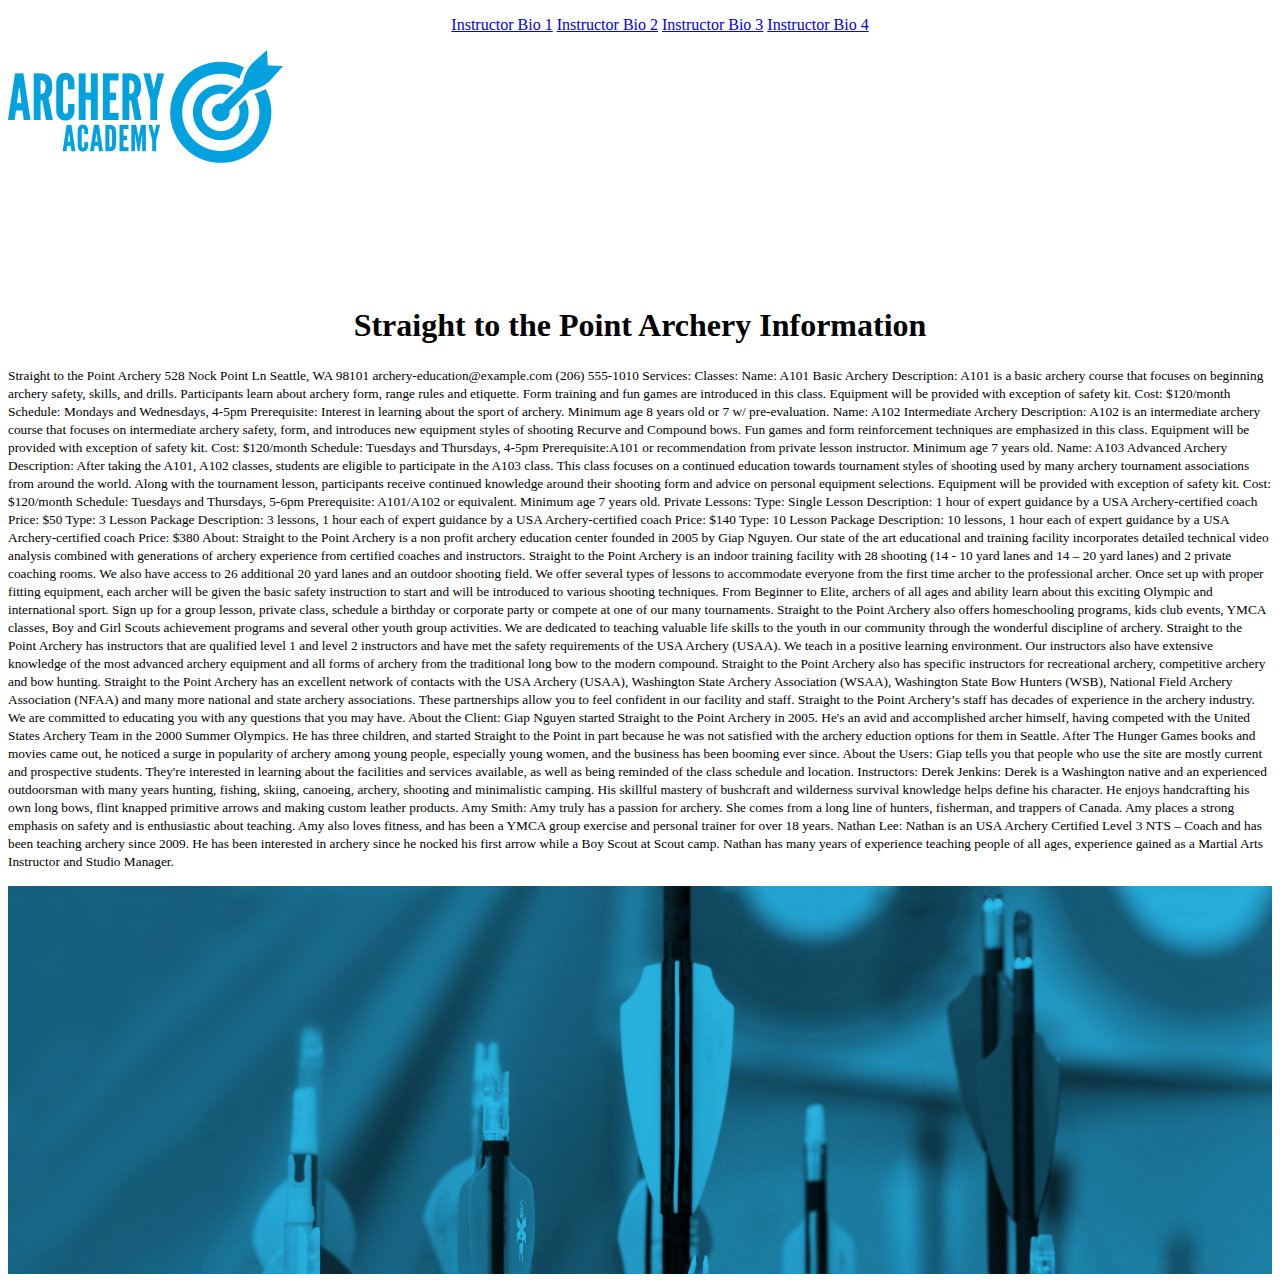
<file: index.html>
<!DOCTYPE html>
<html lang="en">
<head>
<meta charset="utf-8">
<title>Archery Academy</title>
<link rel="stylesheet" type="text/css" href="style/stylesheet.css">
</head>

<body>

<div class="nav">
<ul>
<li><a href="bio-1.html">Instructor Bio 1</a></li>
<li><a href="bio-2.html">Instructor Bio 2</a></li>
<li><a href="bio-3.html">Instructor Bio 3</a></li>
<li><a href="bio-4.html">Instructor Bio 4</a></li>
</ul>
</div>

<div class="header">
<img class="header-image" src="header.jpg" alt="header image."/>
</div>

<div>
<img class="logo" src="logo.jpg" alt="logo image."/>
</div>

<h1 style="text-align:center">Straight to the Point Archery Information</h1>

<p>
<small>Straight to the Point Archery

528 Nock Point Ln

Seattle, WA 98101

archery-education@example.com

(206) 555-1010

Services:

	Classes:

		Name: A101 Basic Archery

		Description: A101 is a basic archery course that focuses on beginning archery safety, skills, and drills. Participants learn about archery form, range rules and etiquette. Form training and fun games are introduced in this class.

Equipment will be provided with exception of safety kit.

		Cost: $120/month

		Schedule: Mondays and Wednesdays, 4-5pm

		Prerequisite:   Interest in learning about the sport of archery. Minimum age  8 years old or 7 w/ pre-evaluation.

		Name: A102 Intermediate Archery

		Description: A102 is an intermediate archery course that focuses on intermediate archery safety, form, and introduces new equipment styles of shooting Recurve and Compound bows. Fun games and form reinforcement techniques are emphasized in this class.

Equipment will be provided with exception of safety kit.

		Cost: $120/month

		Schedule: Tuesdays and Thursdays, 4-5pm

		Prerequisite:A101 or recommendation from private lesson instructor. Minimum age  7 years old.

		Name: A103 Advanced Archery

		Description: After taking the A101, A102 classes, students are eligible to participate in the A103 class. This class focuses on a continued education towards tournament styles of shooting used by many archery tournament associations from around the world. Along with the tournament lesson, participants receive continued knowledge around their shooting form and advice on personal equipment selections.

Equipment will be provided with exception of safety kit.

		Cost: $120/month

		Schedule: Tuesdays and Thursdays, 5-6pm

		Prerequisite:  A101/A102 or equivalent. Minimum age  7 years old.

	Private Lessons:

		Type: Single Lesson

		Description: 1 hour of expert guidance by a USA Archery-certified coach

		Price: $50

		Type: 3 Lesson Package

		Description: 3 lessons, 1 hour each of expert guidance by a USA Archery-certified coach

		Price: $140

		Type: 10 Lesson Package

		Description: 10 lessons, 1 hour each of expert guidance by a USA Archery-certified coach

		Price: $380

About:

Straight to the Point Archery is a non profit archery education center founded in 2005 by Giap Nguyen.  Our state of the art educational and training facility incorporates detailed technical video analysis combined with generations of archery experience from certified coaches and instructors.

Straight to the Point Archery is an indoor training facility with  28 shooting (14 -  10 yard lanes and 14 – 20 yard lanes) and 2 private coaching rooms. We also have access to 26  additional  20 yard lanes  and an outdoor shooting field.  We offer several types of lessons to accommodate everyone from the first time archer to the professional archer. Once set up with proper fitting equipment, each archer will be given the basic safety instruction to start and will be introduced to various shooting techniques.

From Beginner to Elite, archers of all ages and ability learn about this exciting Olympic and international sport. Sign up for a group lesson, private class, schedule a birthday or corporate party or compete at one of our many tournaments.  Straight to the Point Archery also offers homeschooling programs, kids club events, YMCA classes, Boy and Girl Scouts achievement programs and several other youth group activities. We are dedicated to teaching valuable life skills to the youth in our community through the wonderful discipline of archery.

Straight to the Point Archery has instructors that are qualified level 1 and level 2 instructors and have met the safety requirements of the USA Archery (USAA). We teach in a positive learning environment.  Our instructors also have extensive knowledge of the most advanced archery equipment and all forms of archery from the traditional long bow to the modern compound.  Straight to the Point Archery also has specific instructors for recreational archery, competitive archery and bow hunting.

Straight to the Point Archery has an excellent network of contacts with the USA Archery (USAA), Washington State Archery Association (WSAA), Washington State Bow Hunters (WSB), National Field Archery Association (NFAA) and many more national and state archery associations. These partnerships allow you to feel confident in our facility and staff.

Straight to the Point Archery’s staff has decades of experience in the archery industry. We are committed to educating you with any questions that you may have.

About the Client:

	Giap Nguyen started Straight to the Point Archery in 2005. He's an avid and accomplished archer himself, having competed with the United States Archery Team in the 2000 Summer Olympics. He has three children, and  started Straight to the Point in part because he was not satisfied with the archery eduction options for them in Seattle. After The Hunger Games books and movies came out, he noticed a surge in popularity of archery among young people, especially young women, and the business has been booming ever since.

About the Users:

	Giap tells you that people who use the site are mostly current and prospective students. They're interested in learning about the facilities and services available, as well as being reminded of the class schedule and location.

Instructors:

	Derek Jenkins: Derek is a Washington native and an experienced outdoorsman with many years hunting, fishing, skiing, canoeing, archery, shooting and minimalistic camping. His skillful mastery of bushcraft and wilderness survival knowledge helps define his character. He enjoys handcrafting his own long bows, flint knapped primitive arrows and making custom leather products.

	Amy Smith: Amy truly has a passion for archery. She comes from a long line of hunters, fisherman, and trappers of Canada. Amy  places a strong emphasis on safety and is enthusiastic about teaching. Amy also loves fitness, and  has been a YMCA group exercise and personal trainer for over 18 years.

	Nathan Lee: Nathan is an USA Archery Certified Level 3 NTS – Coach and has been teaching archery since 2009. He has been interested in archery since he nocked his first arrow while a Boy Scout at Scout camp. Nathan has many years of experience teaching people of all ages, experience gained as a Martial Arts Instructor and Studio Manager.
</small>
</p>

<div>
<img class="footer" src="footer.jpg"  alt="footer image."/>
</div>

</body>

</html>
</file>
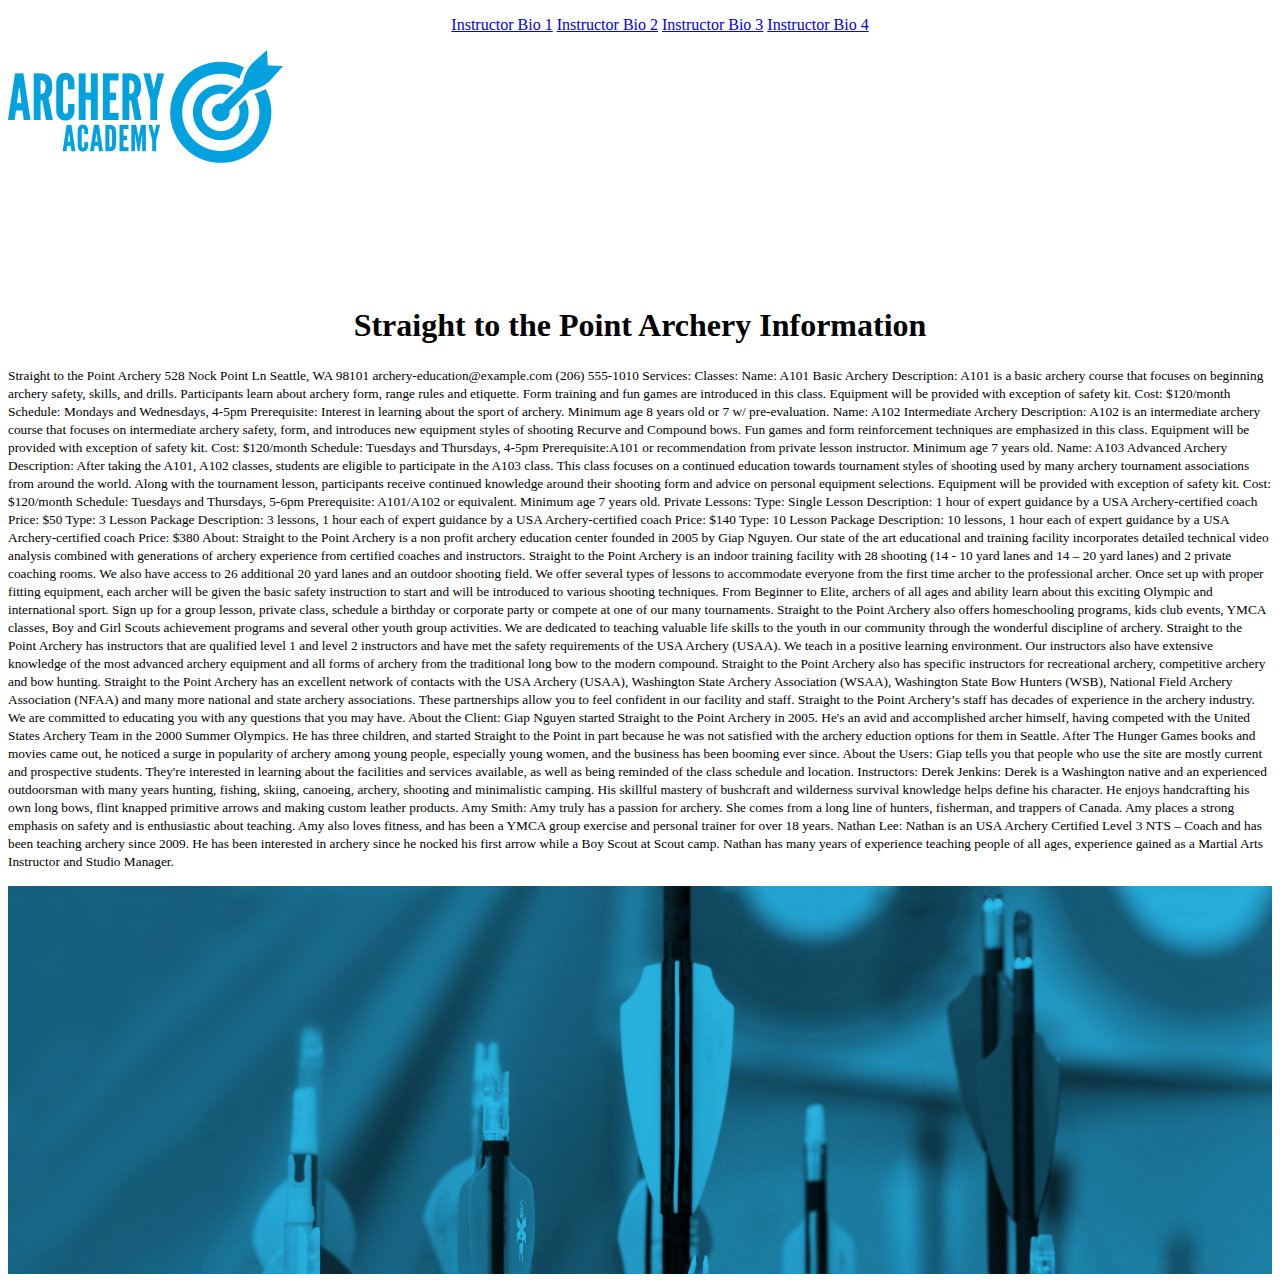
<file: archery/index.html>
<!DOCTYPE html>
<html lang="en">
<head>
<meta charset="utf-8">
<title>Archery Academy</title>
<link rel="stylesheet" type="text/css" href="style/stylesheet.css">
</head>

<body>

<div class="nav">
<ul>
<li><a href="bio-1.html">Instructor Bio 1</a></li>
<li><a href="bio-2.html">Instructor Bio 2</a></li>
<li><a href="bio-3.html">Instructor Bio 3</a></li>
<li><a href="bio-4.html">Instructor Bio 4</a></li>
</ul>
</div>

<div class="header">
<img class="header-image" src="header.jpg" alt="header image."/>
</div>

<div>
<img class="logo" src="logo.jpg" alt-"logo image."/>
</div>

<h1 style="text-align:center">Straight to the Point Archery Information</h1>

<p>
<small>Straight to the Point Archery

528 Nock Point Ln

Seattle, WA 98101

archery-education@example.com

(206) 555-1010

Services:

	Classes:

		Name: A101 Basic Archery

		Description: A101 is a basic archery course that focuses on beginning archery safety, skills, and drills. Participants learn about archery form, range rules and etiquette. Form training and fun games are introduced in this class.

Equipment will be provided with exception of safety kit.

		Cost: $120/month

		Schedule: Mondays and Wednesdays, 4-5pm

		Prerequisite:   Interest in learning about the sport of archery. Minimum age  8 years old or 7 w/ pre-evaluation.

		Name: A102 Intermediate Archery

		Description: A102 is an intermediate archery course that focuses on intermediate archery safety, form, and introduces new equipment styles of shooting Recurve and Compound bows. Fun games and form reinforcement techniques are emphasized in this class.

Equipment will be provided with exception of safety kit.

		Cost: $120/month

		Schedule: Tuesdays and Thursdays, 4-5pm

		Prerequisite:A101 or recommendation from private lesson instructor. Minimum age  7 years old.

		Name: A103 Advanced Archery

		Description: After taking the A101, A102 classes, students are eligible to participate in the A103 class. This class focuses on a continued education towards tournament styles of shooting used by many archery tournament associations from around the world. Along with the tournament lesson, participants receive continued knowledge around their shooting form and advice on personal equipment selections.

Equipment will be provided with exception of safety kit.

		Cost: $120/month

		Schedule: Tuesdays and Thursdays, 5-6pm

		Prerequisite:  A101/A102 or equivalent. Minimum age  7 years old.

	Private Lessons:

		Type: Single Lesson

		Description: 1 hour of expert guidance by a USA Archery-certified coach

		Price: $50

		Type: 3 Lesson Package

		Description: 3 lessons, 1 hour each of expert guidance by a USA Archery-certified coach

		Price: $140

		Type: 10 Lesson Package

		Description: 10 lessons, 1 hour each of expert guidance by a USA Archery-certified coach

		Price: $380

About:

Straight to the Point Archery is a non profit archery education center founded in 2005 by Giap Nguyen.  Our state of the art educational and training facility incorporates detailed technical video analysis combined with generations of archery experience from certified coaches and instructors.

Straight to the Point Archery is an indoor training facility with  28 shooting (14 -  10 yard lanes and 14 – 20 yard lanes) and 2 private coaching rooms. We also have access to 26  additional  20 yard lanes  and an outdoor shooting field.  We offer several types of lessons to accommodate everyone from the first time archer to the professional archer. Once set up with proper fitting equipment, each archer will be given the basic safety instruction to start and will be introduced to various shooting techniques.

From Beginner to Elite, archers of all ages and ability learn about this exciting Olympic and international sport. Sign up for a group lesson, private class, schedule a birthday or corporate party or compete at one of our many tournaments.  Straight to the Point Archery also offers homeschooling programs, kids club events, YMCA classes, Boy and Girl Scouts achievement programs and several other youth group activities. We are dedicated to teaching valuable life skills to the youth in our community through the wonderful discipline of archery.

Straight to the Point Archery has instructors that are qualified level 1 and level 2 instructors and have met the safety requirements of the USA Archery (USAA). We teach in a positive learning environment.  Our instructors also have extensive knowledge of the most advanced archery equipment and all forms of archery from the traditional long bow to the modern compound.  Straight to the Point Archery also has specific instructors for recreational archery, competitive archery and bow hunting.

Straight to the Point Archery has an excellent network of contacts with the USA Archery (USAA), Washington State Archery Association (WSAA), Washington State Bow Hunters (WSB), National Field Archery Association (NFAA) and many more national and state archery associations. These partnerships allow you to feel confident in our facility and staff.

Straight to the Point Archery’s staff has decades of experience in the archery industry. We are committed to educating you with any questions that you may have.

About the Client:

	Giap Nguyen started Straight to the Point Archery in 2005. He's an avid and accomplished archer himself, having competed with the United States Archery Team in the 2000 Summer Olympics. He has three children, and  started Straight to the Point in part because he was not satisfied with the archery eduction options for them in Seattle. After The Hunger Games books and movies came out, he noticed a surge in popularity of archery among young people, especially young women, and the business has been booming ever since.

About the Users:

	Giap tells you that people who use the site are mostly current and prospective students. They're interested in learning about the facilities and services available, as well as being reminded of the class schedule and location.

Instructors:

	Derek Jenkins: Derek is a Washington native and an experienced outdoorsman with many years hunting, fishing, skiing, canoeing, archery, shooting and minimalistic camping. His skillful mastery of bushcraft and wilderness survival knowledge helps define his character. He enjoys handcrafting his own long bows, flint knapped primitive arrows and making custom leather products.

	Amy Smith: Amy truly has a passion for archery. She comes from a long line of hunters, fisherman, and trappers of Canada. Amy  places a strong emphasis on safety and is enthusiastic about teaching. Amy also loves fitness, and  has been a YMCA group exercise and personal trainer for over 18 years.

	Nathan Lee: Nathan is an USA Archery Certified Level 3 NTS – Coach and has been teaching archery since 2009. He has been interested in archery since he nocked his first arrow while a Boy Scout at Scout camp. Nathan has many years of experience teaching people of all ages, experience gained as a Martial Arts Instructor and Studio Manager.
</small>
</p>

<div>
<img class="footer" src="footer.jpg"  alt="footer image."/>
</div>

</body>

</html>
</file>
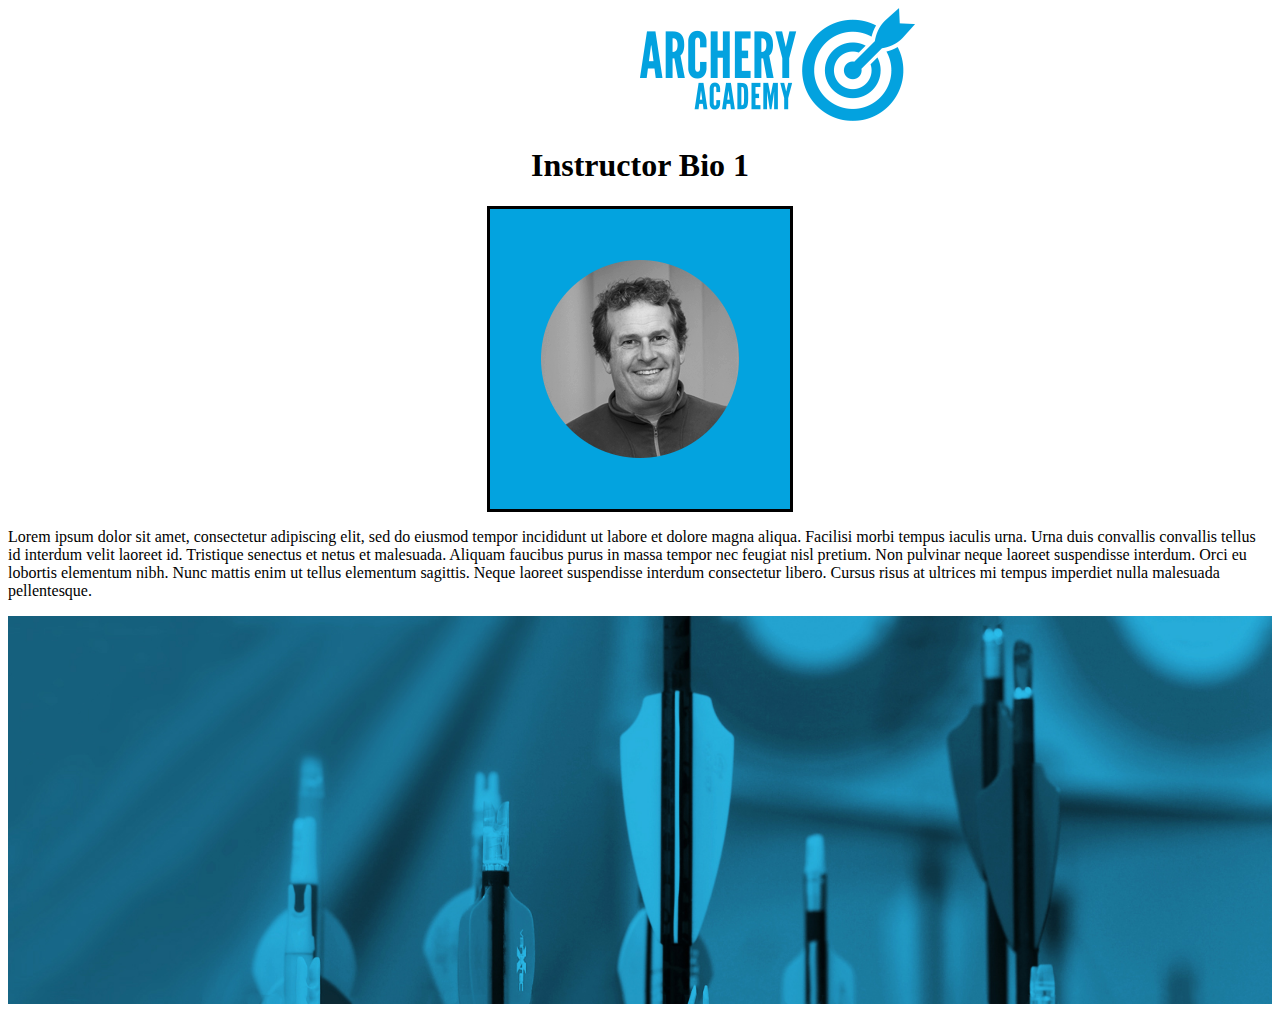
<file: bio-1.html>
<!DOCTYPE html>
<html lang="en">
<head>
<meta charset="utf-8">
<title>Archery Academy</title>
</head>

<style>

  .header {
  display: block;
  margin-left: auto;
  margin-right: 0.3px;
  width: 50%;
    }

  .footer {
  width: 100%;
  height: 10%;
  }

  .instructor-1 {
  display: block;
  margin: 0 auto;
  background-color: #03a3df;
  padding: 50px;
  border-style: solid; 
  }

</style>

<body>

<div class="header">
<img class="header-image" src="header.jpg" alt="header image."/>
</div>

<h1 style="text-align:center">Instructor Bio 1</h1>

<div>
<img class="instructor-1" src="bio 1.jpg"  alt="bio 1."/>
</div>

<p>
Lorem ipsum dolor sit amet, consectetur adipiscing elit, sed do eiusmod tempor incididunt ut labore et dolore magna aliqua. Facilisi morbi tempus iaculis urna. Urna duis convallis convallis tellus id interdum velit laoreet id. Tristique senectus et netus et malesuada. Aliquam faucibus purus in massa tempor nec feugiat nisl pretium. Non pulvinar neque laoreet suspendisse interdum. Orci eu lobortis elementum nibh. Nunc mattis enim ut tellus elementum sagittis. Neque laoreet suspendisse interdum consectetur libero. Cursus risus at ultrices mi tempus imperdiet nulla malesuada pellentesque.
</p>

<div>
<img class="footer" src="footer.jpg"  alt="footer image."/>
</div>

</body>

</html>
</file>
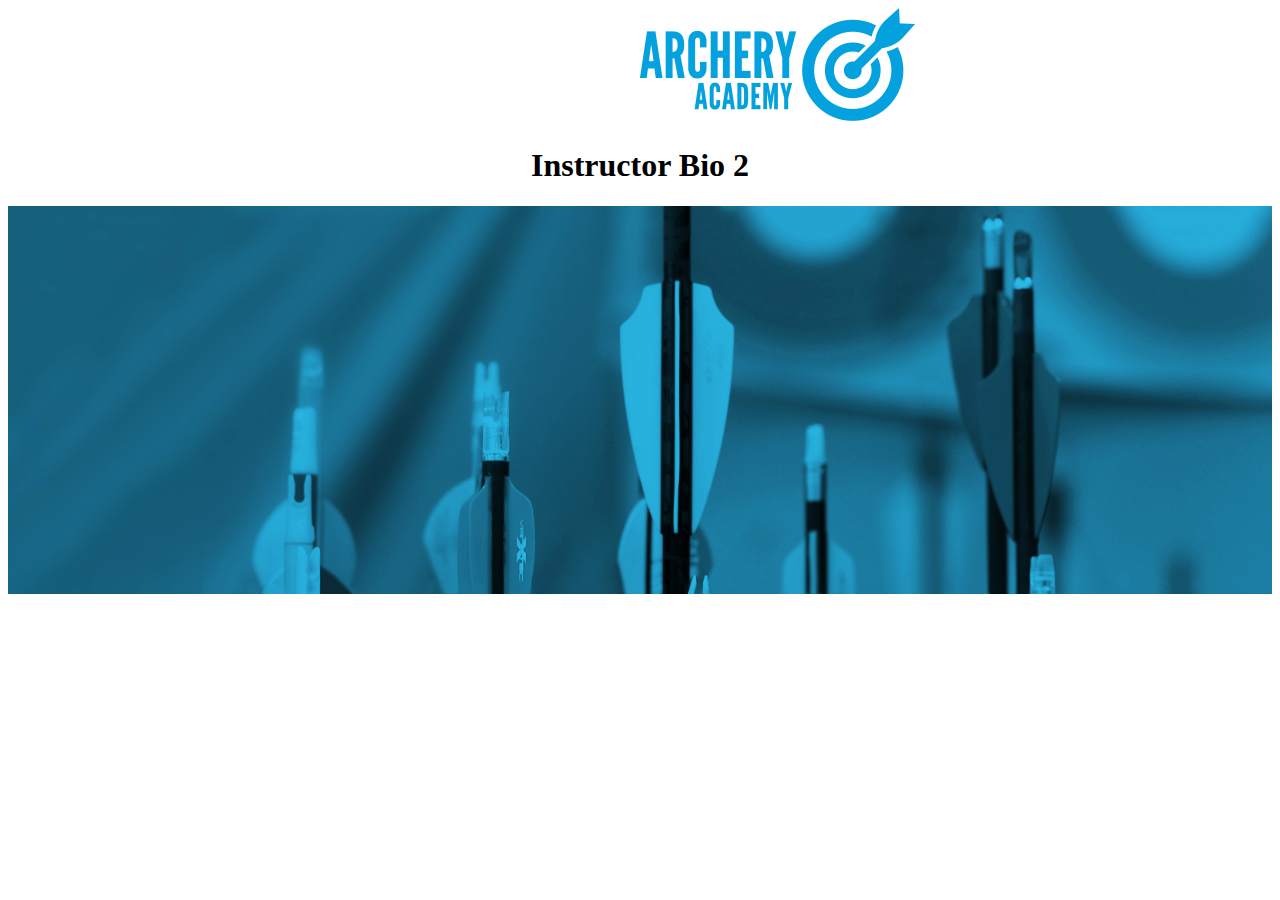
<file: bio-2.html>
<!DOCTYPE html>
<html lang="en">
<head>
<meta charset="utf-8">
<title>Archery Academy</title>
</head>

<style>

  .header {
  display: block;
  margin-left: auto;
  margin-right: 0.3px;
  width: 50%;
    }

  .footer {
  width: 100%;
  height: 10%;
  }

</style>

<body>

<div class="header">
<img class="header-image" src="header.jpg" alt="header image."/>
</div>

<h1 style="text-align:center">Instructor Bio 2</h1>

<div>
<img class="footer" src="footer.jpg"  alt="footer image."/>
</div>

</body>

</html>
</file>
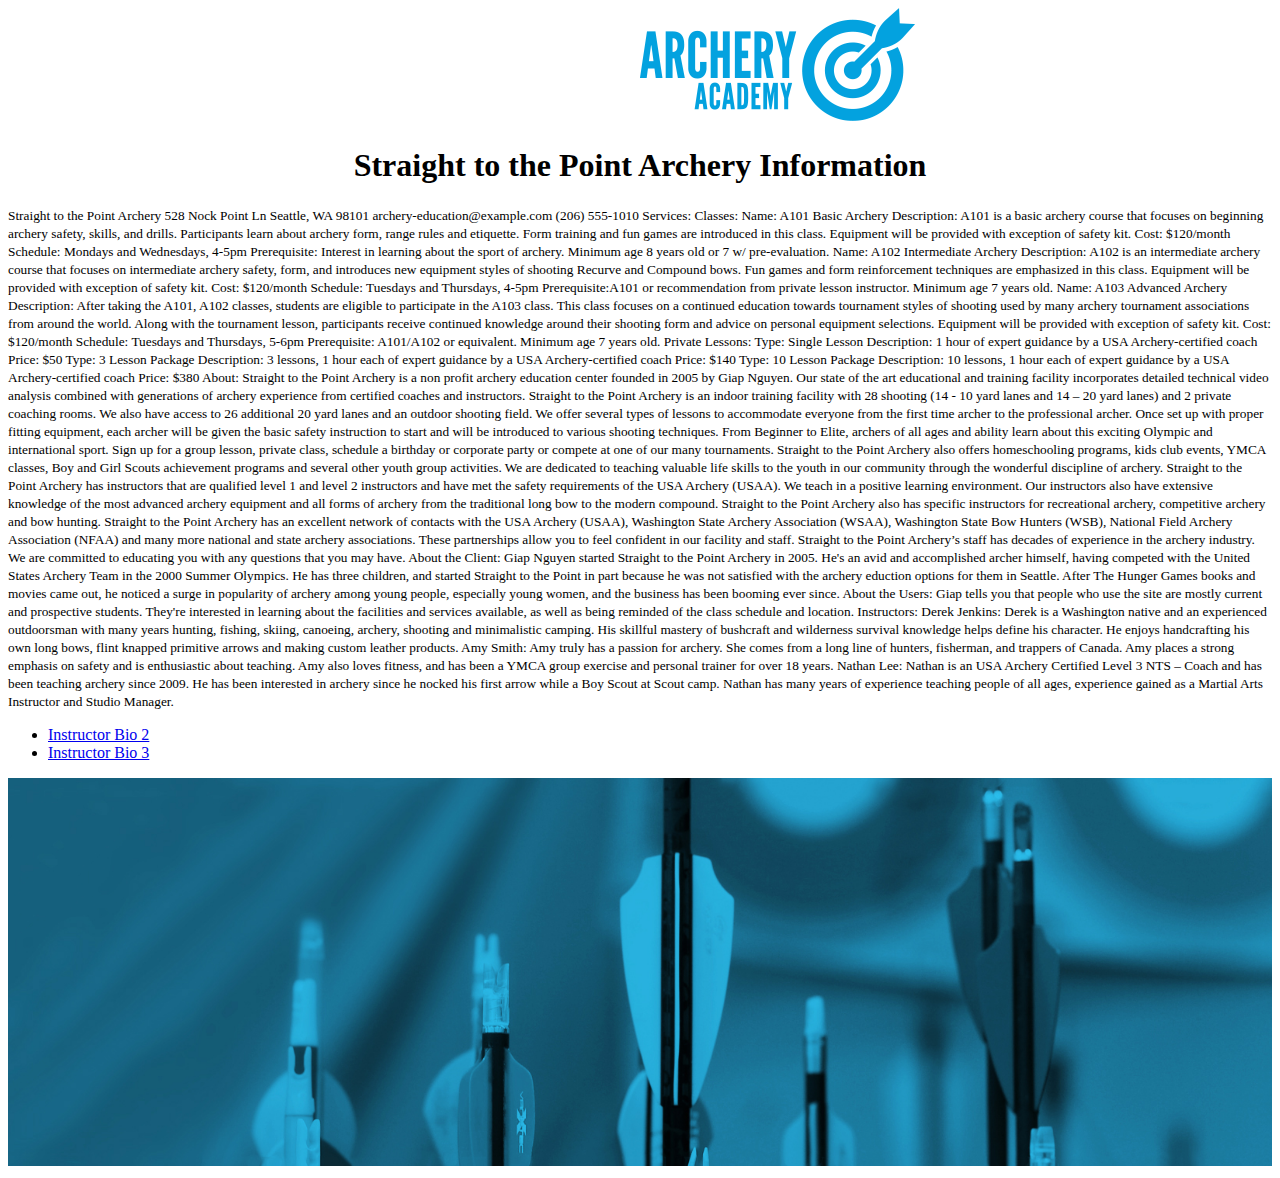
<file: bio-3.html>
<!DOCTYPE html>
<html lang="en">
<head>
<meta charset="utf-8">
<title>Archery Academy</title>
</head>

<style>

  .header {
  display: block;
  margin-left: auto;
  margin-right: 0.3px;
  width: 50%;
    }

  .footer {
  width: 100%;
  height: 10%;
  }


</style>

<body>

<div class="header">
<img class="header-image" src="header.jpg" alt="header image."/>
</div>

<h1 style="text-align:center">Straight to the Point Archery Information</h1>




<p><small>Straight to the Point Archery

528 Nock Point Ln

Seattle, WA 98101

archery-education@example.com

(206) 555-1010

Services:

	Classes:

		Name: A101 Basic Archery

		Description: A101 is a basic archery course that focuses on beginning archery safety, skills, and drills. Participants learn about archery form, range rules and etiquette. Form training and fun games are introduced in this class.

Equipment will be provided with exception of safety kit.

		Cost: $120/month

		Schedule: Mondays and Wednesdays, 4-5pm

		Prerequisite:   Interest in learning about the sport of archery. Minimum age  8 years old or 7 w/ pre-evaluation.

		Name: A102 Intermediate Archery

		Description: A102 is an intermediate archery course that focuses on intermediate archery safety, form, and introduces new equipment styles of shooting Recurve and Compound bows. Fun games and form reinforcement techniques are emphasized in this class.

Equipment will be provided with exception of safety kit.

		Cost: $120/month

		Schedule: Tuesdays and Thursdays, 4-5pm

		Prerequisite:A101 or recommendation from private lesson instructor. Minimum age  7 years old.

		Name: A103 Advanced Archery

		Description: After taking the A101, A102 classes, students are eligible to participate in the A103 class. This class focuses on a continued education towards tournament styles of shooting used by many archery tournament associations from around the world. Along with the tournament lesson, participants receive continued knowledge around their shooting form and advice on personal equipment selections.

Equipment will be provided with exception of safety kit.

		Cost: $120/month

		Schedule: Tuesdays and Thursdays, 5-6pm

		Prerequisite:  A101/A102 or equivalent. Minimum age  7 years old.

	Private Lessons:

		Type: Single Lesson

		Description: 1 hour of expert guidance by a USA Archery-certified coach

		Price: $50

		Type: 3 Lesson Package

		Description: 3 lessons, 1 hour each of expert guidance by a USA Archery-certified coach

		Price: $140

		Type: 10 Lesson Package

		Description: 10 lessons, 1 hour each of expert guidance by a USA Archery-certified coach

		Price: $380

About:

Straight to the Point Archery is a non profit archery education center founded in 2005 by Giap Nguyen.  Our state of the art educational and training facility incorporates detailed technical video analysis combined with generations of archery experience from certified coaches and instructors.

Straight to the Point Archery is an indoor training facility with  28 shooting (14 -  10 yard lanes and 14 – 20 yard lanes) and 2 private coaching rooms. We also have access to 26  additional  20 yard lanes  and an outdoor shooting field.  We offer several types of lessons to accommodate everyone from the first time archer to the professional archer. Once set up with proper fitting equipment, each archer will be given the basic safety instruction to start and will be introduced to various shooting techniques.

From Beginner to Elite, archers of all ages and ability learn about this exciting Olympic and international sport. Sign up for a group lesson, private class, schedule a birthday or corporate party or compete at one of our many tournaments.  Straight to the Point Archery also offers homeschooling programs, kids club events, YMCA classes, Boy and Girl Scouts achievement programs and several other youth group activities. We are dedicated to teaching valuable life skills to the youth in our community through the wonderful discipline of archery.

Straight to the Point Archery has instructors that are qualified level 1 and level 2 instructors and have met the safety requirements of the USA Archery (USAA). We teach in a positive learning environment.  Our instructors also have extensive knowledge of the most advanced archery equipment and all forms of archery from the traditional long bow to the modern compound.  Straight to the Point Archery also has specific instructors for recreational archery, competitive archery and bow hunting.

Straight to the Point Archery has an excellent network of contacts with the USA Archery (USAA), Washington State Archery Association (WSAA), Washington State Bow Hunters (WSB), National Field Archery Association (NFAA) and many more national and state archery associations. These partnerships allow you to feel confident in our facility and staff.

Straight to the Point Archery’s staff has decades of experience in the archery industry. We are committed to educating you with any questions that you may have.

About the Client:

	Giap Nguyen started Straight to the Point Archery in 2005. He's an avid and accomplished archer himself, having competed with the United States Archery Team in the 2000 Summer Olympics. He has three children, and  started Straight to the Point in part because he was not satisfied with the archery eduction options for them in Seattle. After The Hunger Games books and movies came out, he noticed a surge in popularity of archery among young people, especially young women, and the business has been booming ever since.

About the Users:

	Giap tells you that people who use the site are mostly current and prospective students. They're interested in learning about the facilities and services available, as well as being reminded of the class schedule and location.

Instructors:

	Derek Jenkins: Derek is a Washington native and an experienced outdoorsman with many years hunting, fishing, skiing, canoeing, archery, shooting and minimalistic camping. His skillful mastery of bushcraft and wilderness survival knowledge helps define his character. He enjoys handcrafting his own long bows, flint knapped primitive arrows and making custom leather products.

	Amy Smith: Amy truly has a passion for archery. She comes from a long line of hunters, fisherman, and trappers of Canada. Amy  places a strong emphasis on safety and is enthusiastic about teaching. Amy also loves fitness, and  has been a YMCA group exercise and personal trainer for over 18 years.

	Nathan Lee: Nathan is an USA Archery Certified Level 3 NTS – Coach and has been teaching archery since 2009. He has been interested in archery since he nocked his first arrow while a Boy Scout at Scout camp. Nathan has many years of experience teaching people of all ages, experience gained as a Martial Arts Instructor and Studio Manager.
</p></small>

<div class="menu">
<ul>
<li><a href="bio%202.html">Instructor Bio 2</a></li>
<li><a href="bio%203.html">Instructor Bio 3</a></li>
</ul>
</div>


<div>
<img class="footer" src="footer.jpg"  alt="footer image."/>
</div>

</body>

</html>
</file>
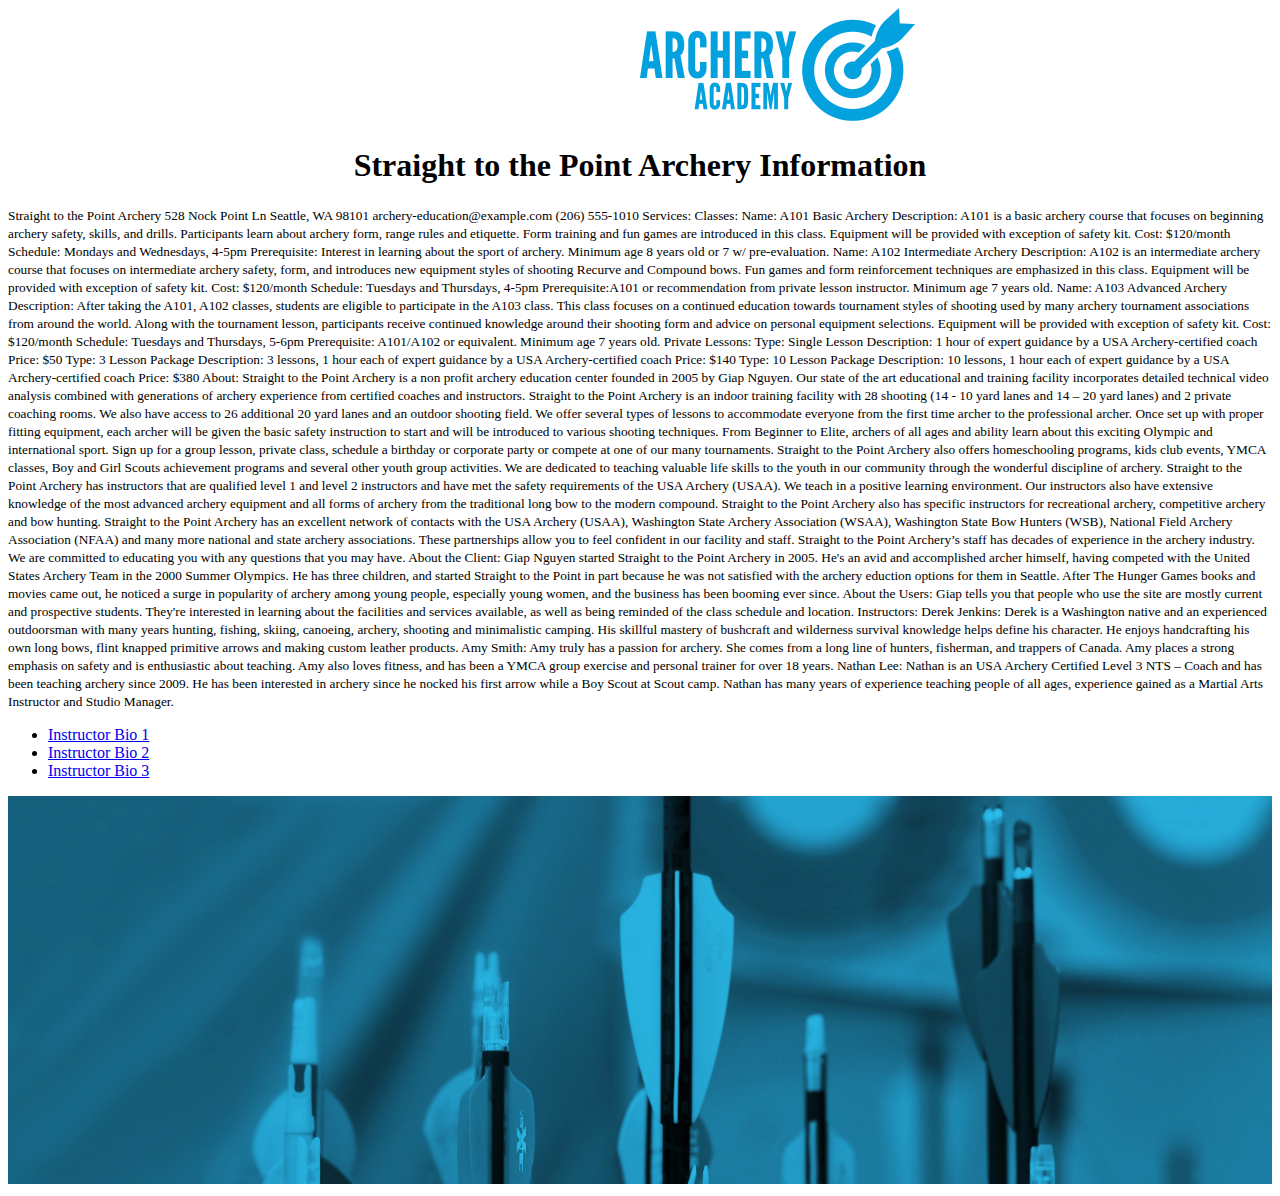
<file: bio-4.html>
<!DOCTYPE html>
<html lang="en">
<head>
<meta charset="utf-8">
<title>Archery Academy</title>
</head>

<style>

  .header {
  display: block;
  margin-left: auto;
  margin-right: 0.3px;
  width: 50%;
    }

  .footer {
  width: 100%;
  height: 10%;
  }


</style>

<body>

<div class="header">
<img class="header-image" src="header.jpg" alt="header image."/>
</div>

<h1 style="text-align:center">Straight to the Point Archery Information</h1>




<p><small>Straight to the Point Archery

528 Nock Point Ln

Seattle, WA 98101

archery-education@example.com

(206) 555-1010

Services:

	Classes:

		Name: A101 Basic Archery

		Description: A101 is a basic archery course that focuses on beginning archery safety, skills, and drills. Participants learn about archery form, range rules and etiquette. Form training and fun games are introduced in this class.

Equipment will be provided with exception of safety kit.

		Cost: $120/month

		Schedule: Mondays and Wednesdays, 4-5pm

		Prerequisite:   Interest in learning about the sport of archery. Minimum age  8 years old or 7 w/ pre-evaluation.

		Name: A102 Intermediate Archery

		Description: A102 is an intermediate archery course that focuses on intermediate archery safety, form, and introduces new equipment styles of shooting Recurve and Compound bows. Fun games and form reinforcement techniques are emphasized in this class.

Equipment will be provided with exception of safety kit.

		Cost: $120/month

		Schedule: Tuesdays and Thursdays, 4-5pm

		Prerequisite:A101 or recommendation from private lesson instructor. Minimum age  7 years old.

		Name: A103 Advanced Archery

		Description: After taking the A101, A102 classes, students are eligible to participate in the A103 class. This class focuses on a continued education towards tournament styles of shooting used by many archery tournament associations from around the world. Along with the tournament lesson, participants receive continued knowledge around their shooting form and advice on personal equipment selections.

Equipment will be provided with exception of safety kit.

		Cost: $120/month

		Schedule: Tuesdays and Thursdays, 5-6pm

		Prerequisite:  A101/A102 or equivalent. Minimum age  7 years old.

	Private Lessons:

		Type: Single Lesson

		Description: 1 hour of expert guidance by a USA Archery-certified coach

		Price: $50

		Type: 3 Lesson Package

		Description: 3 lessons, 1 hour each of expert guidance by a USA Archery-certified coach

		Price: $140

		Type: 10 Lesson Package

		Description: 10 lessons, 1 hour each of expert guidance by a USA Archery-certified coach

		Price: $380

About:

Straight to the Point Archery is a non profit archery education center founded in 2005 by Giap Nguyen.  Our state of the art educational and training facility incorporates detailed technical video analysis combined with generations of archery experience from certified coaches and instructors.

Straight to the Point Archery is an indoor training facility with  28 shooting (14 -  10 yard lanes and 14 – 20 yard lanes) and 2 private coaching rooms. We also have access to 26  additional  20 yard lanes  and an outdoor shooting field.  We offer several types of lessons to accommodate everyone from the first time archer to the professional archer. Once set up with proper fitting equipment, each archer will be given the basic safety instruction to start and will be introduced to various shooting techniques.

From Beginner to Elite, archers of all ages and ability learn about this exciting Olympic and international sport. Sign up for a group lesson, private class, schedule a birthday or corporate party or compete at one of our many tournaments.  Straight to the Point Archery also offers homeschooling programs, kids club events, YMCA classes, Boy and Girl Scouts achievement programs and several other youth group activities. We are dedicated to teaching valuable life skills to the youth in our community through the wonderful discipline of archery.

Straight to the Point Archery has instructors that are qualified level 1 and level 2 instructors and have met the safety requirements of the USA Archery (USAA). We teach in a positive learning environment.  Our instructors also have extensive knowledge of the most advanced archery equipment and all forms of archery from the traditional long bow to the modern compound.  Straight to the Point Archery also has specific instructors for recreational archery, competitive archery and bow hunting.

Straight to the Point Archery has an excellent network of contacts with the USA Archery (USAA), Washington State Archery Association (WSAA), Washington State Bow Hunters (WSB), National Field Archery Association (NFAA) and many more national and state archery associations. These partnerships allow you to feel confident in our facility and staff.

Straight to the Point Archery’s staff has decades of experience in the archery industry. We are committed to educating you with any questions that you may have.

About the Client:

	Giap Nguyen started Straight to the Point Archery in 2005. He's an avid and accomplished archer himself, having competed with the United States Archery Team in the 2000 Summer Olympics. He has three children, and  started Straight to the Point in part because he was not satisfied with the archery eduction options for them in Seattle. After The Hunger Games books and movies came out, he noticed a surge in popularity of archery among young people, especially young women, and the business has been booming ever since.

About the Users:

	Giap tells you that people who use the site are mostly current and prospective students. They're interested in learning about the facilities and services available, as well as being reminded of the class schedule and location.

Instructors:

	Derek Jenkins: Derek is a Washington native and an experienced outdoorsman with many years hunting, fishing, skiing, canoeing, archery, shooting and minimalistic camping. His skillful mastery of bushcraft and wilderness survival knowledge helps define his character. He enjoys handcrafting his own long bows, flint knapped primitive arrows and making custom leather products.

	Amy Smith: Amy truly has a passion for archery. She comes from a long line of hunters, fisherman, and trappers of Canada. Amy  places a strong emphasis on safety and is enthusiastic about teaching. Amy also loves fitness, and  has been a YMCA group exercise and personal trainer for over 18 years.

	Nathan Lee: Nathan is an USA Archery Certified Level 3 NTS – Coach and has been teaching archery since 2009. He has been interested in archery since he nocked his first arrow while a Boy Scout at Scout camp. Nathan has many years of experience teaching people of all ages, experience gained as a Martial Arts Instructor and Studio Manager.
</p></small>

<div class="Links">
<ul>
<li><a href="bio%201.html">Instructor Bio 1</a></li>
<li><a href="bio%202.html">Instructor Bio 2</a></li>
<li><a href="bio%203.html">Instructor Bio 3</a></li>
</div>


<div>
<img class="footer" src="footer.jpg"  alt="footer image."/>
</div>

</body>

</html>
</file>
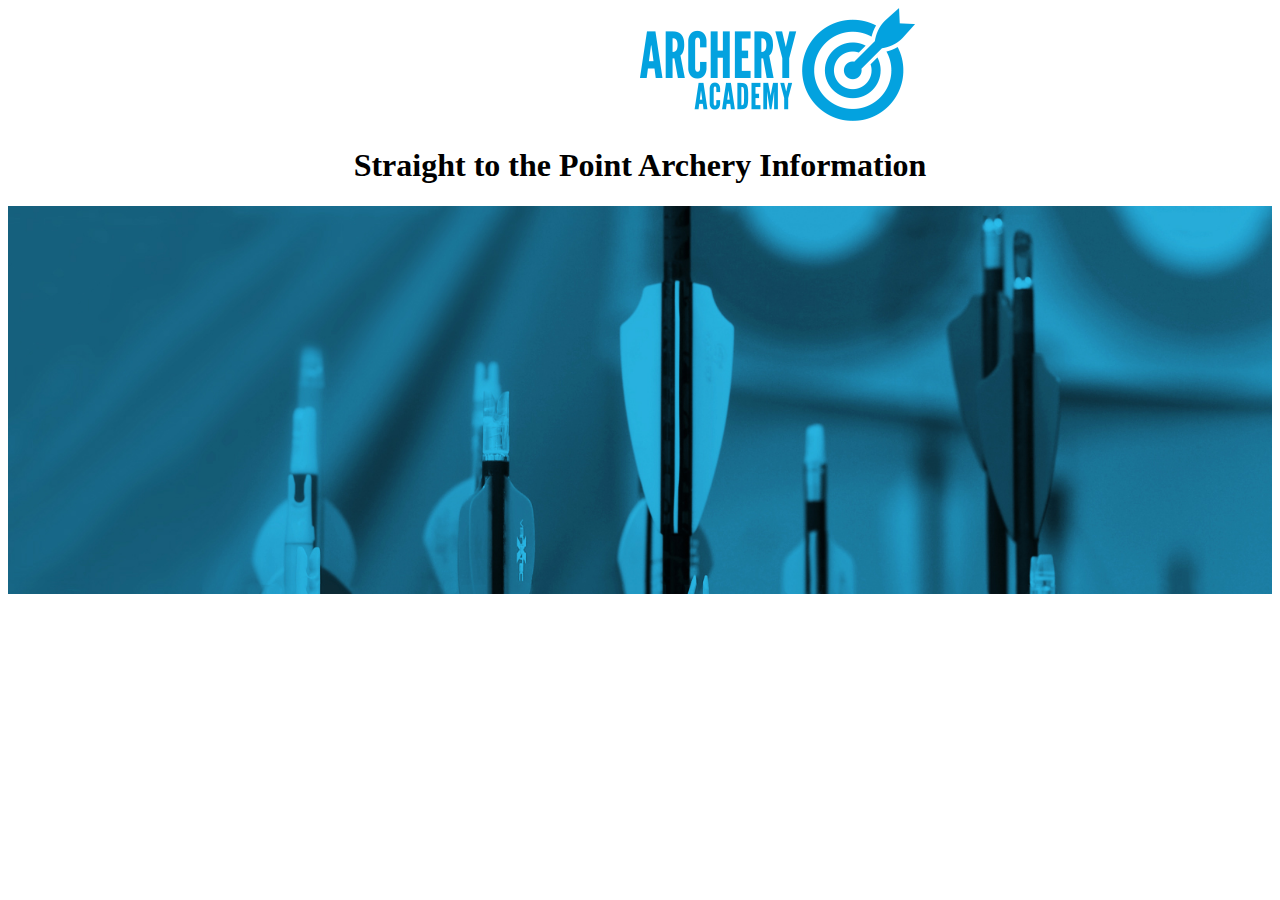
<file: index copy.html>
<!DOCTYPE html>
<html lang="en">
<head>
<meta charset="utf-8">
<title>Archery Academy</title>
</head>

<style>

  .header {
  display: block;
  margin-left: auto;
  margin-right: 0.3px;
  width: 50%;
    }

    .footer {
    width: 100%;
    height: 10%;
  }

</style>

<body>

<div class="header">
<img class="header-image" src="header.jpg" alt="header image."/>
</div>

<h1 style="text-align:center">Straight to the Point Archery Information</h1>

<div>
<img class="footer" src="footer.jpg" alt="header image."/>
</div>

</body>

</html>
</file>
<file: style/stylesheet.css>
<style>

  .header {
  display: block;
  margin-left: auto;
  margin-right: 0.3px;
  width: 50%;
    }

  .footer {
  width: 100%;
  height: 10%;
  }

  .nav li {
  display: inline-block;
}

  .nav ul {
    text-align: center;
}

</style>
</file>
<file: archery/style/stylesheet.css>
<style>

  .header {
  display: block;
  margin-left: auto;
  margin-right: 0.3px;
  width: 50%;
    }

  .footer {
  width: 100%;
  height: 10%;
  }

  .nav li {
  display: inline-block;
}

  .nav ul {
    text-align: center;
}

</style>
</file>
